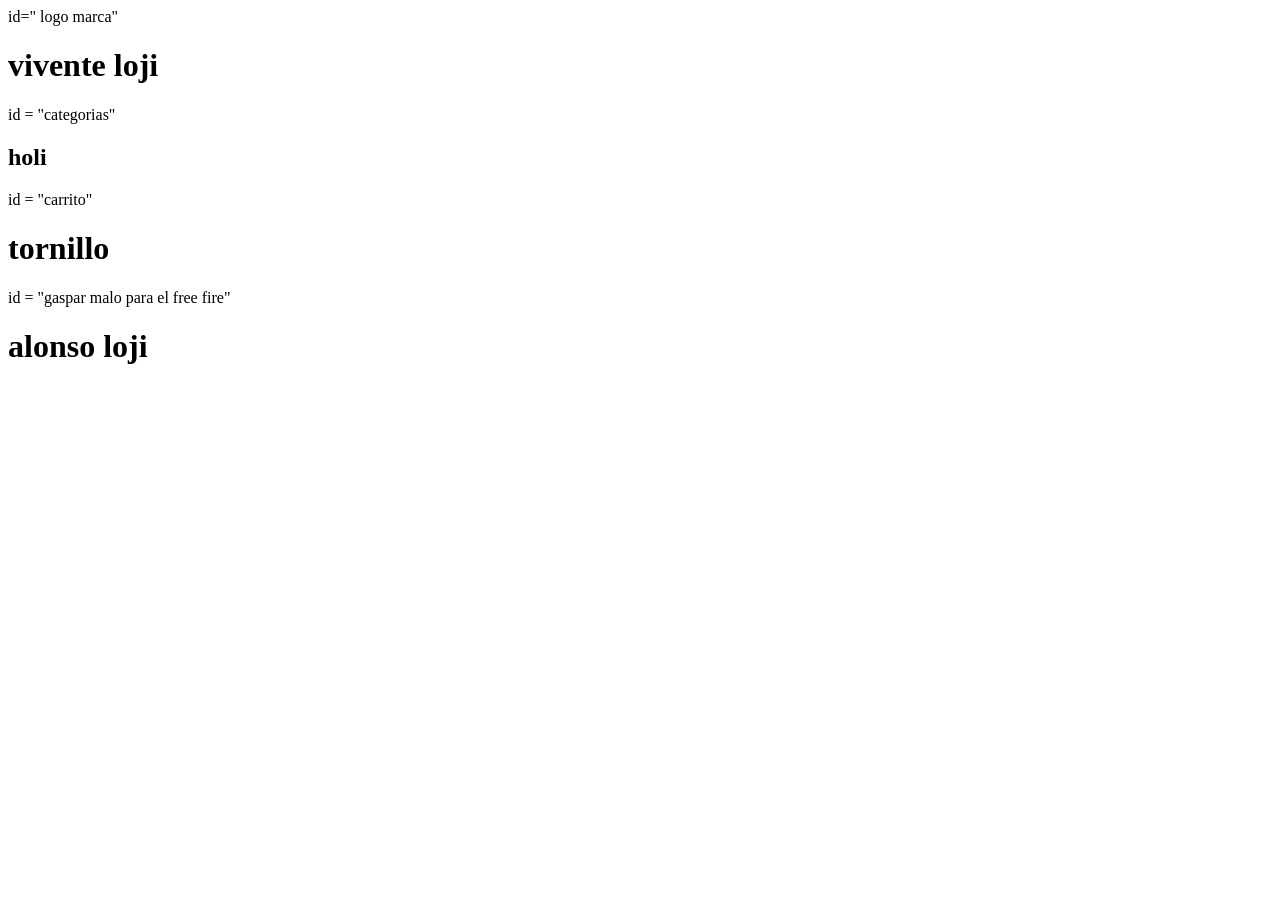
<file: index.html>
<!DOCTYPE html>
<html lang="es">
    <head>
        <meta charset="UTF-8">
        <title>
            Ferreterria Gozalez
        </title>
    </head>
    <body>
        <header>
            <div>
                id=" logo marca"
                <h1> vivente loji </h1>
            </div> 
            <nav>
                <div>
                    id = "categorias"
                    <h1> holi </h1>
                </div>
            </nav>
            <div>
                id = "carrito"
                <h1> tornillo </h1>
            
            </div>
        </header>
        <main>

        </main>
        <footer>
            <div>
                id = "gaspar malo para el free fire"
            </div>
        </footer>
        <h1> alonso loji </h1>
    </body>
</html>
</file>
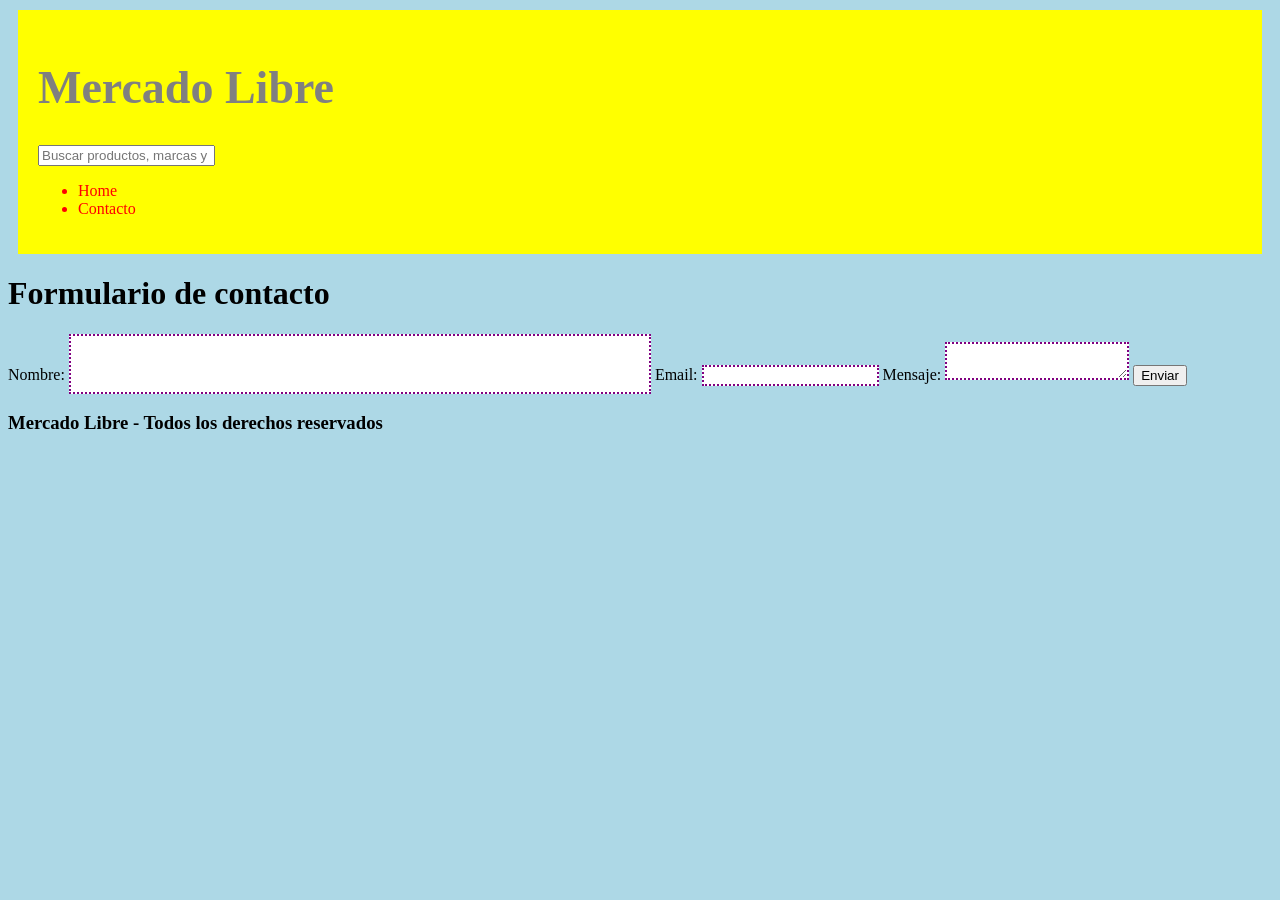
<file: pagina_v2/index.html>
<!DOCTYPE html5>
<html lang="es">
    <head>
        <meta charset ="UTF-8">
        <title>Contacto | Mercado Libre</title>
        <link rel="stylesheet" href="estilo.css">
    </head>
    <body>
        <header>
            <div id="contenedor-nombre">
                <h1 id = "nombre"> Mercado Libre</h1>
                
            </div>
            <div id="contenedor-buscador">
                <input type="text" placeholder="Buscar productos, marcas y más...">
            </div>
            <nav>
                <ul>
                    <li>Home</li>
                    <li>Contacto</li>
                </ul>
            </nav>
        </header>
        <main>
            <h1>
                Formulario de contacto
            </h1>
            <div id="formulario-contacto">
                <form>
                    <label for="nombre">Nombre:</label>
                    <input class ="input-formulario" type="text" id="nombre" name="nombre" required>

                    <label for="email">Email:</label>
                    <input class ="input-formulario" type="email" id="email" name="email" required>

                    <label for="mensaje">Mensaje:</label>
                    <textarea class ="input-formulario" id="mensaje" name="mensaje" required></textarea>

                    <button type="submit">Enviar</button>
                </form>
            </div>
            <footer>
                <h3>Mercado Libre - Todos los derechos reservados</h3>
            </footer>
        </main>
    </body>
</html>
</file>
<file: pagina_v2/estilo.css>
body {
    background-color: lightblue;
}
header {
    background-color: yellow;
    padding: 20px;
    margin: 10px;
    color: red;
}

#nombre{
    color: gray;
    font-size: 46px;
    font-family: 20px;
}
.input-formulario {
    border: 2px purple dotted;
}
</file>
